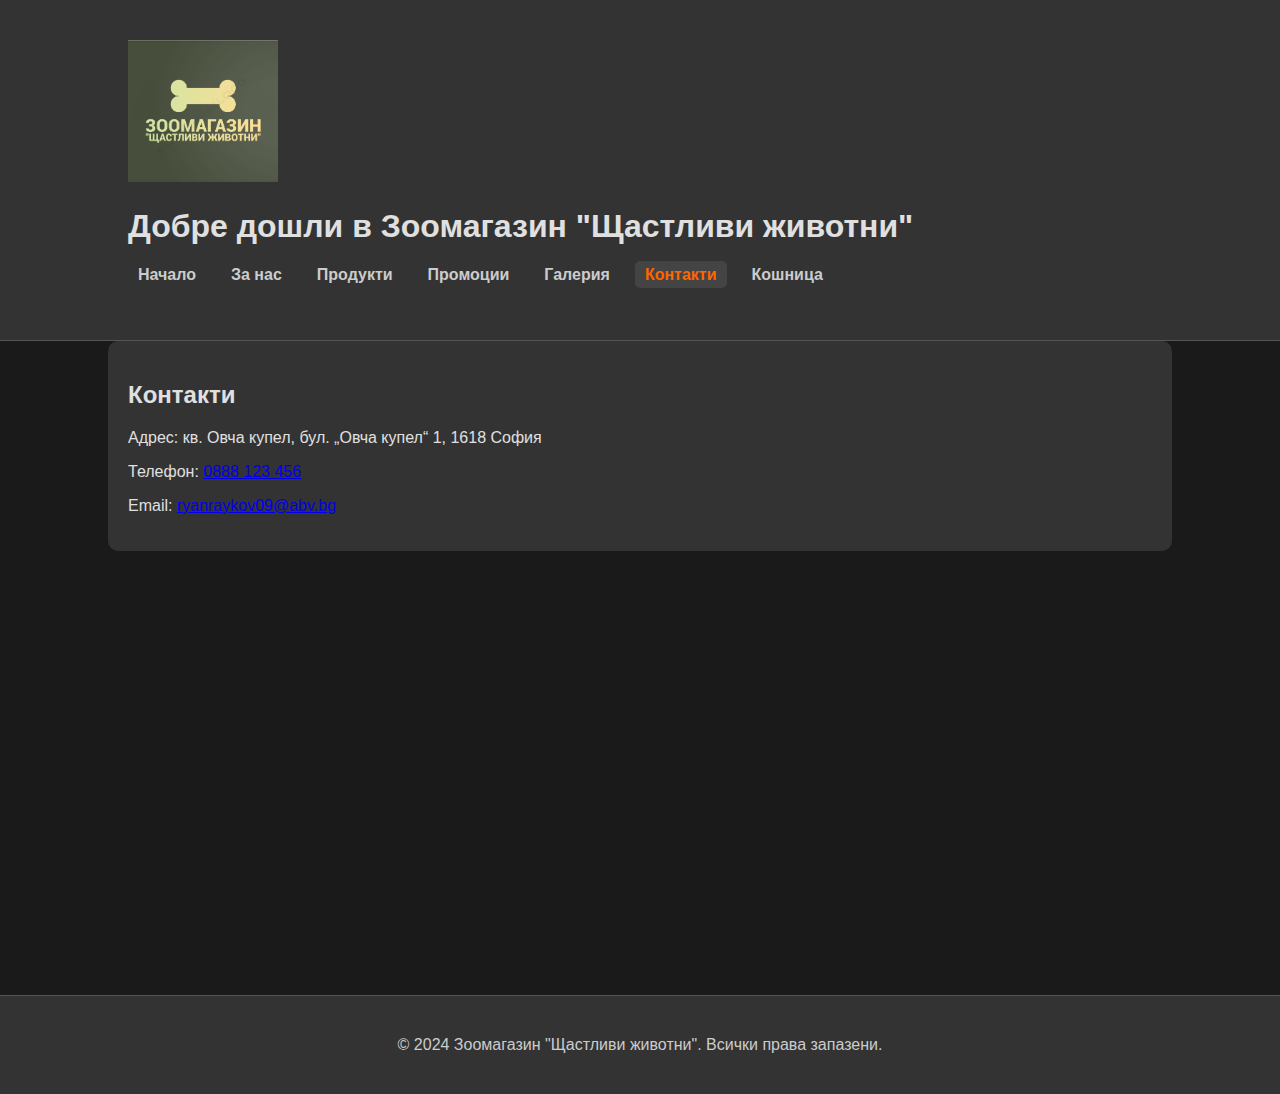
<file: контакти.html>
<!DOCTYPE html>
<html lang="bg">
<head>
    <meta charset="UTF-8">
    <meta name="viewport" content="width=device-width, initial-scale=1.0">
    <title>Контакти - Зоомагазин "Щастливи животни"</title>
    <link rel="stylesheet" href="styles.css">
    <link rel="icon" href="favicon.ico" type="image/x-icon">
</head>
<body>
    <header>
        <div class="container">
            <img src="Logo.png" alt="Лого на Щастливи животни" class="logo">
            <h1>Добре дошли в Зоомагазин "Щастливи животни"</h1>
            <nav>
                <ul>
                    <li><a href="index.html">Начало</a></li>
                    <li><a href="за-нас.html">За нас</a></li>
                    <li><a href="продукти.html">Продукти</a></li>
                    <li><a href="промоции.html">Промоции</a></li>
                    <li><a href="галерия.html">Галерия</a></li>
                    <li><a href="контакти.html" class="active">Контакти</a></li>
                    <li><a href="кошница.html">Кошница</a></li>
                </ul>
            </nav>
        </div>
    </header>
    
    <section id="contact" class="container">
        <h2>Контакти</h2>
        <p>Адрес: кв. Овча купел, бул. „Овча купел“ 1, 1618 София</p>
        <p>Телефон: <a href="tel:0888123456">0888 123 456</a></p>
        <p>Email: <a href="mailto:ryanraykov09@abv.bg">ryanraykov09@abv.bg</a></p>
    </section>

    <div class="map-container">
        <iframe src="https://www.google.com/maps/embed?pb=!1m18!1m12!1m3!1d2933.4951152985877!2d23.267995176446725!3d42.672053415333146!2m3!1f0!2f0!3f0!3m2!1i1024!2i768!4f13.1!3m3!1m2!1s0x40aa84ce770c02a3%3A0xbe6f0b4f51699a7a!2z0J_RgNC-0YTQtdGB0LjQvtC90LDQu9C90LAg0LPQuNC80L3QsNC30LjRjyDQv9C-INC10LvQtdC60YLRgNC-0YLQtdGF0L3QuNC60LAg0Lgg0LDQstGC0L7QvNCw0YLQuNC60LA!5e0!3m2!1sbg!2sbg!4v1710005388318!5m2!1sbg!2sbg" width="800" height="400" style="border:0;" allowfullscreen="" loading="lazy" referrerpolicy="no-referrer-when-downgrade"></iframe>
    </div>

    <footer>
        <div class="container">
            <p>© 2024 Зоомагазин "Щастливи животни". Всички права запазени.</p>
        </div>
    </footer>
</body>
</html>
</file>
<file: styles.css>
/* Dark Mode Styles */
body {
    font-family: 'Segoe UI Variable', 'Segoe UI', sans-serif;
    margin: 0;
    padding: 0;
    box-sizing: border-box;
    background-color: #1a1a1a;
    color: #e0e0e0;
}

.container {
    width: 80%;
    margin: 0 auto;
    padding: 20px;
    background-color: #333;
    border-radius: 10px;
}

header {
    background-color: #333;
    padding: 20px 0;
    border-bottom: 1px solid #555;
    display: flex;
    align-items: center;
    justify-content: space-between;
}

.logo {
    width: 150px;
}

nav ul {
    list-style-type: none;
    padding: 0;
    display: flex;
    gap: 15px;
}

nav ul li a {
    text-decoration: none;
    color: #ccc;
    font-weight: bold;
    padding: 5px 10px;
    border-radius: 5px;
    transition: background-color 0.3s, color 0.3s;
}

nav ul li a.active,
nav ul li a:hover {
    color: #ff6600;
    background-color: #444;
}

main {
    padding: 20px 0;
}

.title {
    text-align: center;
    margin-bottom: 20px;
}

.products {
    display: flex;
    flex-wrap: wrap;
    gap: 20px;
    justify-content: space-around;
}

.product {
    border: 1px solid #555;
    padding: 15px;
    border-radius: 5px;
    transition: transform 0.2s, box-shadow 0.2s;
    width: calc(25% - 20px);
    box-sizing: border-box;
    background-color: #444;
}

.product:hover {
    transform: scale(1.05);
    box-shadow: 0 0 10px rgba(255, 255, 255, 0.1);
}

.product img {
    max-width: 100%;
    height: auto;
    border-bottom: 1px solid #555;
    margin-bottom: 10px;
}

.product h3 {
    margin: 10px 0;
}

.product p {
    font-size: 14px;
    color: #ccc;
}

.product button {
    background-color: #ff6600;
    color: white;
    border: none;
    padding: 10px 15px;
    cursor: pointer;
    border-radius: 5px;
    margin-top: 10px;
    transition: background-color 0.3s;
}

.product button:hover {
    background-color: #e65c00;
}

footer {
    background-color: #333;
    padding: 20px 0;
    border-top: 1px solid #555;
    text-align: center;
}

footer p {
    margin: 0;
    color: #ccc;
}

.map-container {
    text-align: center;
    margin: 20px 0;
}

/* Custom Scrollbar Styles */
::-webkit-scrollbar {
    width: 12px;
}

::-webkit-scrollbar-track {
    background: #333;
}

::-webkit-scrollbar-thumb {
    background-color: #555;
    border-radius: 6px;
    border: 3px solid #333;
}

::-webkit-scrollbar-thumb:hover {
    background-color: #ff6600;
}

@media only screen and (max-width: 750px) {
    .container {
        width: 90%;
    }

    .logo {
        width: 120px;
    }

    .product {
        width: calc(50% - 20px);
    }
}

@media only screen and (max-width: 400px) {
    .container {
        width: 95%;
    }

    .logo {
        width: 100px;
    }

    .product {
        width: calc(100% - 20px);
    }
}
</file>
